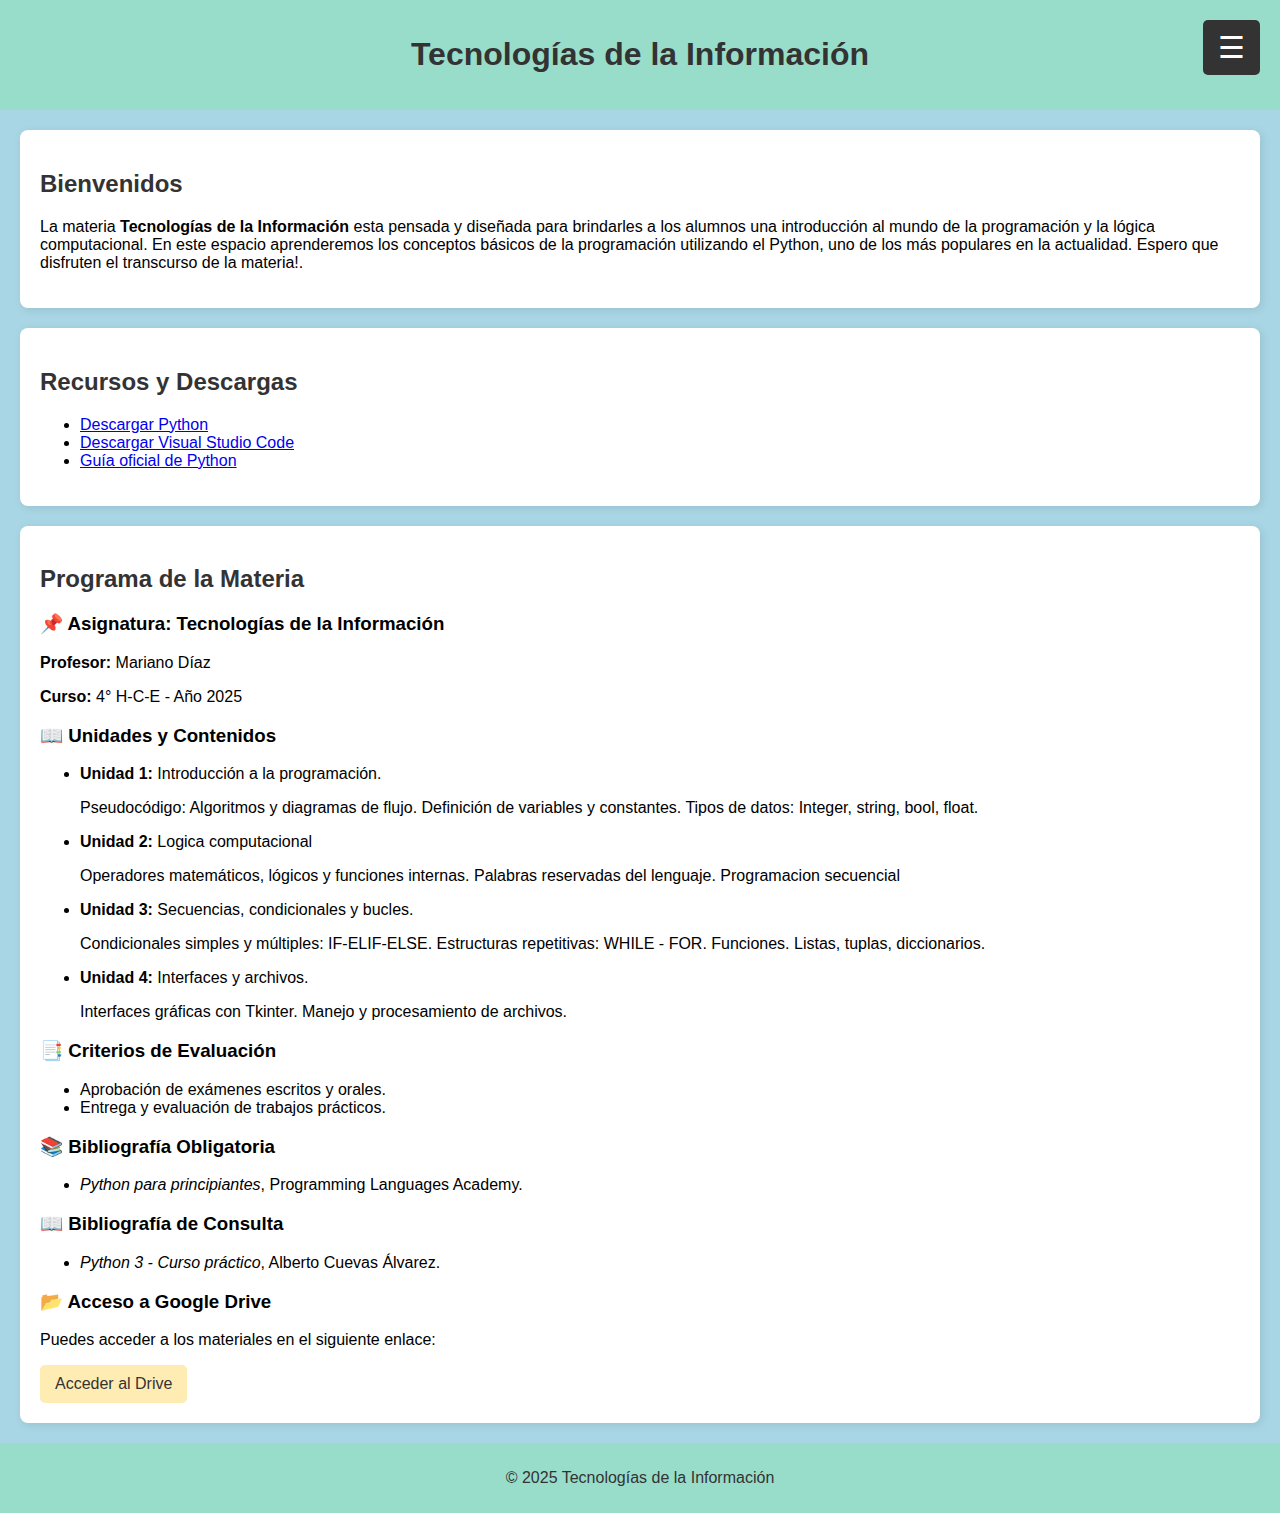
<file: index.html>
<!DOCTYPE html>
<html lang="es">
<head>
    <meta charset="UTF-8">
    <meta name="viewport" content="width=device-width, initial-scale=1.0">
    <title>Tecnologías de la Información - Python</title>
    <link rel="stylesheet" href="style.css">
    <script defer src="script.js"></script>
</head>
<body>

    <!-- Botón para abrir el menú -->
    <div class="menu-btn" onclick="toggleMenu()">☰</div>

    <!-- Menú desplegable lateral -->
    <div id="sidebar" class="sidebar">
        <a href="javascript:void(0)" class="close-btn" onclick="toggleMenu()">×</a>
        <a href="#inicio" onclick="toggleMenu()">Inicio</a>
        <a href="#descargas" onclick="toggleMenu()">Descargas</a>
        <a href="#programa" onclick="toggleMenu()">Programa</a>
    </div>

    <header>
        <h1>Tecnologías de la Información</h1>
    </header>

    <section id="inicio">
        <h2>Bienvenidos</h2>
        <p>La materia <b>Tecnologías de la Información</b> esta pensada y diseñada para brindarles a los alumnos una introducción al mundo de la programación y la lógica computacional. En este espacio aprenderemos los conceptos básicos de la programación utilizando el Python, uno de los más populares en la actualidad. Espero que disfruten el transcurso de la materia!.</p>
    </section>
    
    <section id="descargas">
        <h2>Recursos y Descargas</h2>
        <ul>
            <li><a href="https://www.python.org/downloads/" target="_blank">Descargar Python</a></li>
            <li><a href="https://code.visualstudio.com/" target="_blank">Descargar Visual Studio Code</a></li>
            <li><a href="https://docs.python.org/es/3/tutorial/" target="_blank">Guía oficial de Python</a></li>
        </ul>
    </section>

    <section id="programa">
        <h2>Programa de la Materia</h2>
    
        <h3>📌 Asignatura: Tecnologías de la Información</h3>
        <p><b>Profesor:</b> Mariano Díaz</p>
        <p><b>Curso:</b> 4° H-C-E - Año 2025</p>
    
        <h3>📖 Unidades y Contenidos</h3>
    
        <ul>
            <li><b>Unidad 1:</b> Introducción a la programación.</li>
            <p>Pseudocódigo: Algoritmos y diagramas de flujo. Definición de variables y constantes. Tipos de datos: Integer, string, bool, float.</p>
            
            <li><b>Unidad 2:</b> Logica computacional</li>
            <p>Operadores matemáticos, lógicos y funciones internas. Palabras reservadas del lenguaje. Programacion secuencial</p>
    
            <li><b>Unidad 3:</b> Secuencias, condicionales y bucles.</li>
            <p>Condicionales simples y múltiples: IF-ELIF-ELSE. Estructuras repetitivas: WHILE - FOR. Funciones. Listas, tuplas, diccionarios.</p>
    
            <li><b>Unidad 4:</b> Interfaces y archivos.</li>
            <p>Interfaces gráficas con Tkinter. Manejo y procesamiento de archivos.</p>
        </ul>
    
        <h3>📑 Criterios de Evaluación</h3>
        <ul>
            <li>Aprobación de exámenes escritos y orales.</li>
            <li>Entrega y evaluación de trabajos prácticos.</li>
        </ul>
    
        <h3>📚 Bibliografía Obligatoria</h3>
        <ul>
            <li><i>Python para principiantes</i>, Programming Languages Academy.</li>
        </ul>
    
        <h3>📖 Bibliografía de Consulta</h3>
        <ul>
            <li><i>Python 3 - Curso práctico</i>, Alberto Cuevas Álvarez.</li>
        </ul>
    
        <h3>📂 Acceso a Google Drive</h3>
        <p>Puedes acceder a los materiales en el siguiente enlace:</p>
        <a href="https://drive.google.com/drive/folders/1pRNa7U1VK3xtxFdH9mZBN1zRWZBJsrmn?usp=sharing" target="_blank" class="btn">Acceder al Drive</a>
    </section>    

    <footer>
        <p>&copy; 2025 Tecnologías de la Información</p>
    </footer>

</body>
</html>
</file>
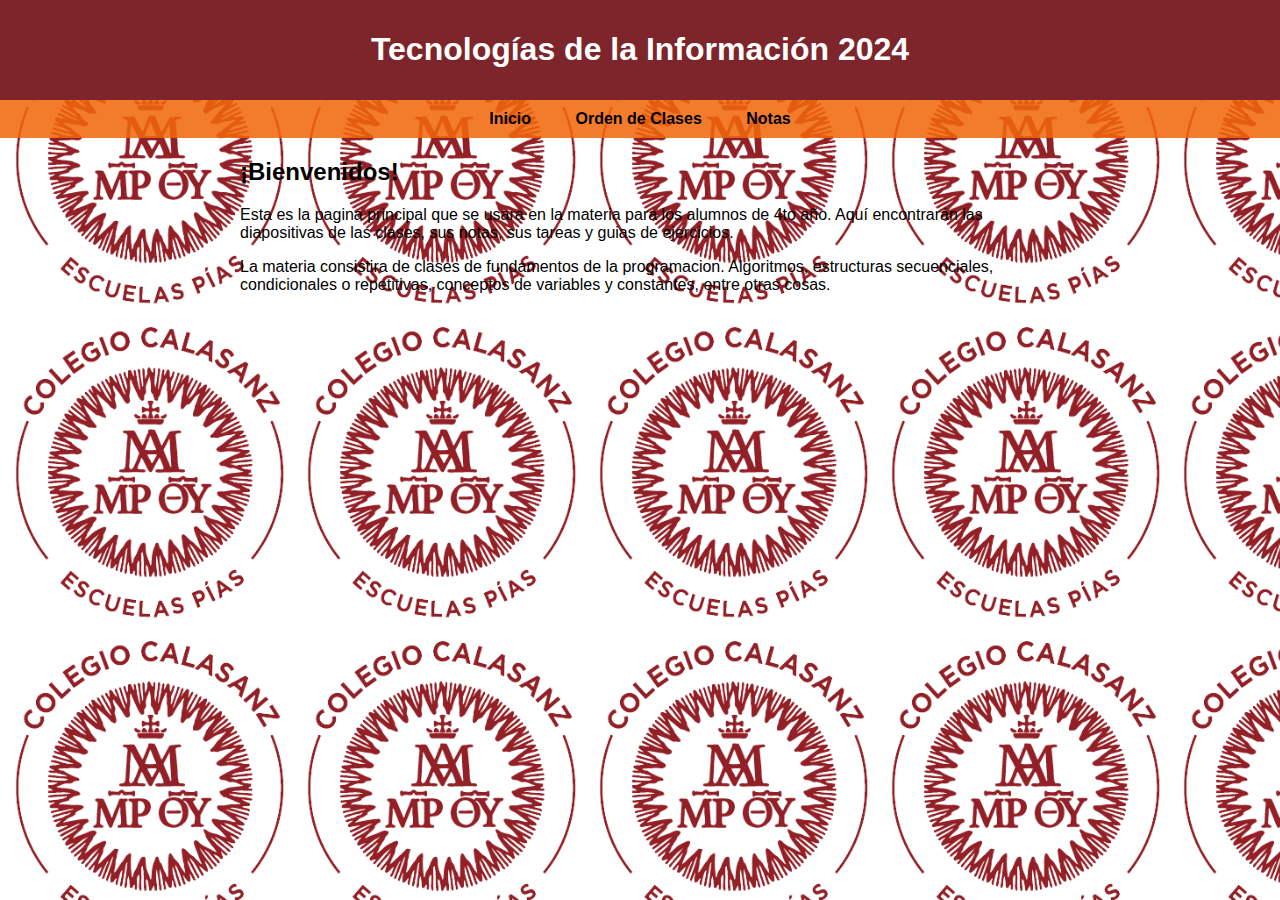
<file: CodigoGitHub.html>
<!DOCTYPE html>
<html lang="es">
<head>
  <meta charset="UTF-8">
  <meta name="viewport" content="width=device-width, initial-scale=1.0">
  <title>Tecnologías de la Información 2024</title>
  <style>
    body {
      font-family: Arial, sans-serif;
      color: rgb(0, 0, 0);
      margin: 0;
      padding: 0;
      background: url('logocala.png');
      background-size:contain;
      background-color: #ffffff;
    }
    header {
      background-color: #7d252a;
      color: #ffffff;
      padding: 10px 0;
      text-align: center;
    }
    nav {
      background-color: #f1670adc;
      text-align: center;
      padding: 10px 0;
    }
    nav a {
      color: #000000;
      text-decoration: none;
      padding: 10px 20px;
    }
    nav a:hover {
      background-color: #7d25298a;
    }
    .container {
      max-width: 800px;
      margin: 20px auto;
      padding: 0 20px;
    }
  </style>
</head>
<body>
  <header>
    <h1>Tecnologías de la Información 2024</h1>
  </header>
  <nav>
    <a href="CodigoGitHub.html"><strong>Inicio</strong></a>
    <a href="#orden"><strong>Orden de Clases</strong></a>
    <a href="#notas"><strong>Notas</strong></a>
  </nav>
  <div class="container">
    <section id="presentacion">
      <h2>¡Bienvenidos!</h2>
      <p>Esta es la pagina principal que se usara en la materia para los alumnos de 4to año. Aquí encontrarán las diapositivas de las clases, sus notas, sus tareas y guias de ejercicios. </p>
      <p>La materia consistira de clases de fundamentos de la programacion. Algoritmos, estructuras secuenciales, condicionales o repetitivas, conceptos de variables y constantes, entre otras cosas.</p>
    </section>
    <!-- Otras secciones aquí -->
  </div>
</body>
</html>
</file>
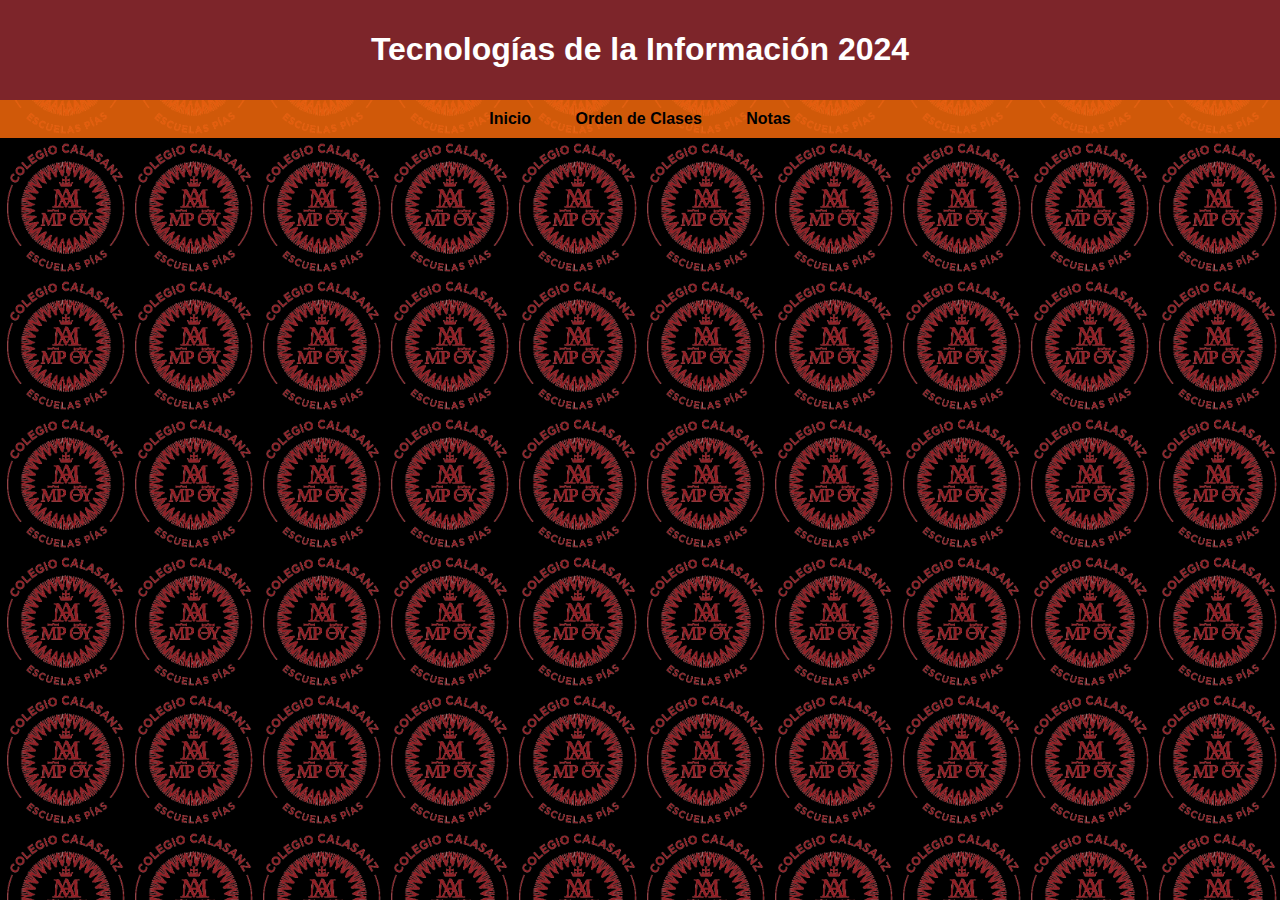
<file: notas.html>
<!DOCTYPE html>
<html lang="es">
<head>
  <meta charset="UTF-8">
  <meta name="viewport" content="width=device-width, initial-scale=1.0">
  <title>Tecnologías de la Información 2024</title>
  <style>
    
    body {
      font-family: Arial, sans-serif;
      text-align: center;
      color: rgb(255, 255, 255);
      margin: 0;
      padding: 0;
      background: url('logocala.png');
      background-size:contain;
      background-color: #000000;
    }

    header {
      background-color: #7d252a;
      color: #ffffff;
      padding: 10px 0;
      text-align: center;
    }
    nav {
      background-color: #f1670adc;
      text-align: center;
      padding: 10px 0;
    }
    nav a {
      color: #000000;
      text-decoration: none;
      padding: 10px 20px;
    }
    nav a:hover {
      background-color: #7d25298a;
    }
    
  </style>
</head>
<body>
  <header>
    <h1>Tecnologías de la Información 2024</h1>
  </header>
  <nav>
    <a href="index.html"><strong>Inicio</strong></a>
    <a href="OrdenDeClases.html"><strong>Orden de Clases</strong></a>
    <a href="Notas.html"><strong>Notas</strong></a>
  </nav>
 
</body>
</html>
</file>
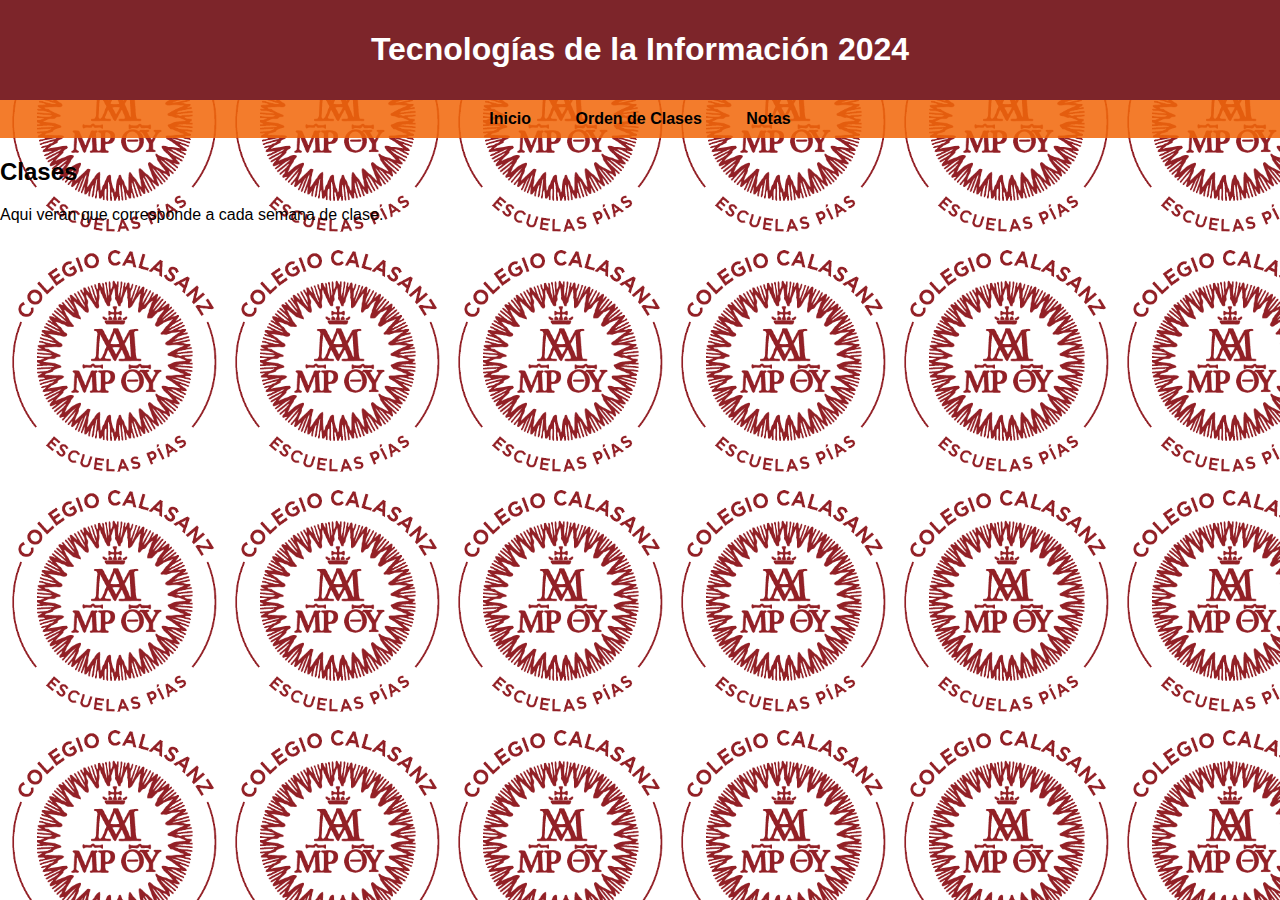
<file: Orden de Clases.html>
<!DOCTYPE html>
<html lang="es">
<head>
  <meta charset="UTF-8">
  <meta name="viewport" content="width=device-width, initial-scale=1.0">
  <title>Tecnologías de la Información 2024</title>
  <style>
    body {
      font-family: Arial, sans-serif;
      color: rgb(0, 0, 0);
      margin: 0;
      padding: 0;
      background: url('logocala.png');
      background-size:contain;
      background-color: #ffffff;
    }
    header {
      background-color: #7d252a;
      color: #ffffff;
      padding: 10px 0;
      text-align: center;
    }
    nav {
      background-color: #f1670adc;
      text-align: center;
      padding: 10px 0;
    }
    nav a {
      color: #000000;
      text-decoration: none;
      padding: 10px 20px;
    }
    nav a:hover {
      background-color: #7d25298a;
    }
    .container {
      max-width: 800px;
      margin: 20px auto;
      padding: 0 20px;
    }
  </style>
</head>
<body>
  <header>
    <h1>Tecnologías de la Información 2024</h1>
  </header>
  <nav>
    <a href="CodigoGitHub.html"><strong>Inicio</strong></a>
    <a href="#orden"><strong>Orden de Clases</strong></a>
    <a href="#notas"><strong>Notas</strong></a>
  </nav>
  <div class="Orden de Clases">
    <section id="Excel">
      <h2>Clases</h2>
      <p>Aqui veran que corresponde a cada semana de clase.</p>
    </section>
    <!-- Otras secciones aquí -->
  </div>
</body>
</html>
</file>
<file: style.css>
body {
    font-family: Arial, sans-serif;
    margin: 0;
    padding: 0;
    background-color: #A9D6E5;
}

header {
    background-color: #98DDCA;
    color: #333333;
    padding: 15px;
    text-align: center;
}

section {
    padding: 20px;
    margin: 20px;
    background: #FFFFFF;
    border-radius: 8px;
    box-shadow: 2px 2px 10px rgba(0,0,0,0.1);
}

h2 {
    color: #333333;
}

.btn {
    display: inline-block;
    padding: 10px 15px;
    background-color: #FFECB3;
    color: #333333;
    text-decoration: none;
    border-radius: 5px;
}

.btn:hover {
    background-color: #FFD700;
}

footer {
    text-align: center;
    padding: 10px;
    background: #98DDCA;
    color: #333333;
}

/* ---------------- MENÚ LATERAL ---------------- */
.menu-btn {
    position: fixed;
    top: 20px;
    right: 20px;
    font-size: 30px;
    cursor: pointer;
    background: #333;
    color: white;
    padding: 10px 15px;
    border-radius: 5px;
    z-index: 1000;
}

.sidebar {
    height: 100%;
    width: 0;
    position: fixed;
    top: 0;
    left: 0;
    background-color: #222;
    overflow-x: hidden;
    transition: 0.3s;
    padding-top: 60px;
}

.sidebar a {
    padding: 10px 20px;
    text-decoration: none;
    font-size: 20px;
    color: white;
    display: block;
    transition: 0.3s;
}

.sidebar a:hover {
    background-color: #444;
}

.close-btn {
    position: absolute;
    top: 10px;
    right: 20px;
    font-size: 30px;
    color: white;
    cursor: pointer;
}
</file>
